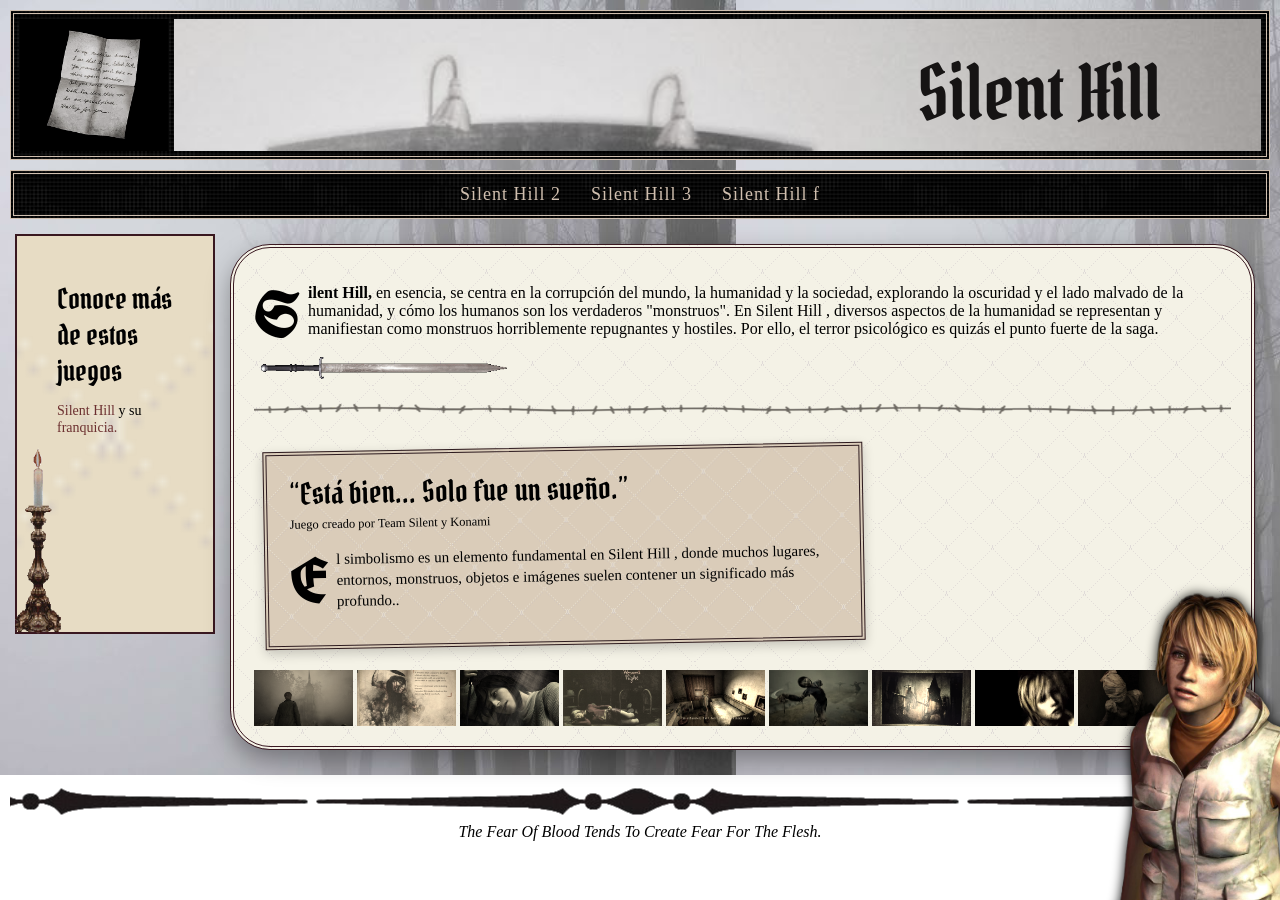
<file: index.html>
<!DOCTYPE html>
<html lang="en">
<head>
<meta charset="utf-8">
<meta name="viewport" content="width=device-width, initial-scale=1">
<title>Main Corridor</title>
<link rel="stylesheet" href="https://fonts.googleapis.com/css2?family=IM+Fell+English:ital@0;1&family=Pirata+One&family=UnifrakturCook:wght@700&display=swap">
<link rel="stylesheet" href="css/style.css">
</head>
<body>
<a href="#main" style="position:absolute;left:-999px">Skip to main content</a>

<!-- Mobile menu -->
<input type="checkbox" id="menu" class="menu-checkbox">
<label for="menu" class="menu-toggle" aria-label="Open menu">☰</label>
<ul class="mobile-menu">
  <label for="menu" class="menu-close">✕</label>
  <li><a href="index.html">Home</a></li>
  <li><a href="silent2.html">Silent Hill 2</a></li>
  <li><a href="silent3.html">Silent Hill 3</a></li>
  <li><a href="silentf.html">Silent Hill f</a></li>
</ul>

<img class="doll" id="doll" src="images/graphics/heather pg.png" alt="Scroll to top" title="Silent">

  <div class="container">
    <div class="top">
      <div class="portrait"></div>
      <div class="banner"><a href="index.html">Silent Hill</a></div>
    </div>

    <nav class="nav" aria-label="Main">
      <ul class="nav-list">
        <li class="has-dropdown"><a href="silent2.html">Silent Hill 2</a>
        <li class="has-dropdown"><a href="silent3.html">Silent Hill 3</a>
        <li class="has-dropdown"><a href="silentf.html">Silent Hill f</a>
        
    </nav>

    <div class="index">
      <aside class="updates-aside">
        <div class="aside-inner">
          <div class="updates">
            <h2>Conoce más de estos juegos</h2>
            <ul id="log"></ul>
            <p><a href="https://silenthill.fandom.com/wiki/Silent_Hill_(franchise)#Video_games">Silent Hill</a> y su <a href="https://www.flipsnack.com/E89A9C8C5A8/silent-hill">franquicia.</a></p>
          </div>
        </div>
        <img class="candle" src="images/gifs/vela.gif" alt="">
      </aside>

      <main id="main">
        <p><strong>Silent Hill,</strong> en esencia, se centra en la corrupción del mundo, la humanidad y la sociedad, explorando la oscuridad y el lado malvado de la humanidad, y cómo los humanos son los verdaderos "monstruos". 
        En Silent Hill , diversos aspectos de la humanidad se representan y manifiestan como monstruos horriblemente repugnantes y hostiles. Por ello, el terror psicológico es quizás el punto fuerte de la saga.</p>
        <img class="sword" src="images/gifs/espada.gif" alt="">
        <hr>
        <div class="blog-feed">
          <h2>“Está bien... Solo fue un sueño.”</h2>
          <small>Juego creado por Team Silent y Konami</small>
          <p>El simbolismo es un elemento fundamental en Silent Hill , donde muchos lugares, entornos, monstruos, objetos e imágenes suelen contener un significado más profundo..</p>
        </div>
        <div class="buttons-n-blinkers" aria-label="Stamps">
          <div class="track" id="track"><img src="images/graphics/sello1.jpg" alt=""><img src="images/graphics/sello 2.jpg" alt=""><img src="images/graphics/sello5.jpg" alt=""><img src="images/graphics/sello 3.jpg" alt=""><img src="images/graphics/sello 4.jpg" alt=""><img src="images/graphics/sello 6.jpg" alt=""><img src="images/graphics/sello 7.jpg" alt=""><img src="images/graphics/sello 8.jpg" alt=""><img src="images/graphics/sello9.jpg" alt=""><img src="images/graphics/sello10.jpg" alt=""><img src="images/graphics/sello11.jpg" alt=""><img src="images/graphics/sello 12.jpg" alt=""><img src="images/graphics/sello13.jpg" alt=""></div>
        </div>
      </main>
    </div>
  </div>
</div>

<footer>The Fear Of Blood Tends To Create Fear For The Flesh.
<script>
  
// heather scrolls to top
document.getElementById('doll').onclick=()=>scrollTo({top:0,behavior:'smooth'});
</script>
</body>
</html>
</file>
<file: css/style.css>
:root{
  --img-textura:url(../images/graphics/descarga\ \(14\).jpg);
  --img-papel:url(../images/graphics/papel.png);             /* textura de papel */
  --img-retrato:url(../images/graphics/Mary’s\ letter.jpg);         /* cuadro de la cabecera */
  --img-banner:url(../images/graphics/Jacob.jpg);           /* banner de la cabecera */
  --img-mosaico:url(../images/graphics/mosaico.png);         /* cabecera y menú */
  --img-menu:url(../images/graphics/menu.png);               /* submenús */
  --img-divisor:url(../images/graphics/divisor.png);
  --img-pie:url(../images/graphics/encaje\ pie.png);
  --img-museo:url(../images/graphics/fondo.jpg);             /* fondo del museo */
  --img-museo-borde:url(../images/graphics/museo-borde.gif); /* borde superior del museo */
  --cursor:url(../images/graphics/cursor.png);
  --img-bedroom-bg:url(../images/graphics/bedroom-bg.png);   /* fondo de Bedroom (opcional, si falta se ve el rosa) */
  --img-bedroom-papel:url(../images/graphics/fondo\ habitacion.png);
  --oscuro:#181414;--crema:#d0bfaf;--papel:#f4f2e6;--vino:#391820;--enlace:#6c3030;
  --f-texto:"IM Fell English",Georgia,serif;--f-titulo:"Pirata One",serif;--f-capitular:"UnifrakturCook",serif;
}
*{box-sizing:border-box}
body{margin:0;font-family:var(--f-texto)}
a,label{cursor:pointer}a{color:var(--enlace);text-decoration:none;transition:.3s}a:hover{color:var(--oscuro);text-decoration:underline}
img{max-width:100%}
hr{border:none;height:35px;margin:10px 0;background:var(--img-divisor) center/contain repeat-x}

/* Marco exterior y contenedor */
.lace{position:relative;max-width:1200px;margin:40px auto 0;border:80px double #5a1f2b;border-image:var(--img-encaje) 45 round;filter:drop-shadow(0 0 6px #000)}
.container{display:flex;flex-direction:column;gap:10px;min-height:500px;padding:10px;background-image:var(--img-textura)}

/* Heather fija */
.doll{position:fixed;bottom:-300px;right:-150px;width:530px;z-index:3;cursor:pointer;filter:drop-shadow(0 0 6px #000);transition:.2s}
.doll:hover{transform:translateY(10px);z-index:4}

/* Cabecera */
.top{display:flex;height:150px;gap:5px;padding:5px;background:var(--oscuro) var(--img-mosaico);border:4px double var(--crema)}
.portrait{flex:0 0 150px;position:relative;overflow:hidden;filter:grayscale(60%)}
.portrait::before{content:"";position:absolute;inset:0;background:var(--img-retrato) center/cover;transition:transform 1s}
.portrait:hover::before{transform:scale(1.3)}
.banner{flex:1;position:relative;overflow:hidden;filter:grayscale(50%);background:var(--img-banner) top/cover #2c2222}
.banner a{position:absolute;right:100px;bottom:10px;font:75px var(--f-titulo);color:var(--oscuro);transition:.4s;}
.banner a:hover{transform:scale(1.1);text-decoration:none}

/* Navegación */
.nav{padding:10px;background:var(--oscuro) var(--img-mosaico);border:4px double var(--crema)}
.nav-list{list-style:none;display:flex;justify-content:center;gap:30px;margin:0;padding:0}
.nav-list li{position:relative}
.nav a{color:var(--crema);font-size:18px;letter-spacing:1px}.nav a:hover{color:#3f1a1a}
.dropdown{display:none;position:absolute;top:100%;left:50%;transform:translateX(-50%);min-width:160px;z-index:20;list-style:none;margin:0;padding:10px 0;background:var(--oscuro) var(--img-menu);border:2px solid var(--vino)}
.dropdown li{padding:5px 20px;text-align:left}.dropdown a{font-size:16px;white-space:nowrap}
.has-dropdown:hover>.dropdown,.has-dropdown:focus-within>.dropdown{display:block}

/* Cuerpo del inicio */
.index{display:flex;gap:5px;padding:5px}
.updates-aside{position:relative;flex:0 0 200px;height:400px}
.aside-inner{height:100%;padding:20px;background:var(--img-papel) center/cover #e7dcc4;border:2px solid var(--vino)}
.updates{margin-top:25px;margin-left:20px;font-size:14px;line-height:1.2;padding:0;border:0;background:none}
.updates h2{margin:0 0 10px;font:28px var(--f-titulo)}.updates ul{margin:0;padding-left:15px}
.candle{position:absolute;bottom:-15px;left:3;width:50px;z-index:20}
.index main{flex:1;position:relative;margin:10px;padding:20px;min-height:500px;overflow:hidden;background:var(--img-papel) var(--papel);border:4px double var(--vino);border-radius:40px;box-shadow:0 10px 25px rgba(0,0,0,.35)}
.index main p:first-of-type::first-letter{float:left;font:64px/.8 var(--f-capitular);margin:6px 8px 0 0}
.sword{display:block;max-width:260px;margin-top:6px}
.blog-feed{position:relative;max-width:600px;margin:20px 10px 0;padding:18px 22px;transform:rotate(-1deg);background:var(--img-papel) #daccb9;border:4px double #2d1b1f;box-shadow:0 4px 12px rgba(0,0,0,.2);font-size:15px;line-height:1.4}
.blog-feed h2{font:30px var(--f-titulo);margin:1px}.blog-feed h3{margin:1px}

/* Sellos con movimiento */
.buttons-n-blinkers{overflow:hidden;margin-top:25px;filter:sepia(60%)}
.track{display:flex;gap:4px;width:max-content;animation:marquee 30s linear infinite}
.buttons-n-blinkers:hover .track{animation-play-state:paused}
.track img{width:99px;height:56px;object-fit:cover}
@keyframes marquee{to{transform:translateX(-50%)}}

footer{text-align:center;color:black;padding:10px;font-style:italic}
footer::before{content:"";display:block;height:32px;margin-bottom:6px;background:var(--img-pie) repeat-x center}

/* Menú móvil */
.menu-checkbox{display:none}
.menu-toggle{display:none;position:fixed;top:3rem;left:1rem;z-index:1100;font-size:2rem;color:var(--crema);filter:grayscale(50%)}
.mobile-menu{position:fixed;top:0;left:0;width:70%;height:100vh;padding:3rem 0 0;font-size:24px;overflow:auto;background:var(--vino) var(--img-menu);transform:translateX(-100%);transition:.3s;z-index:1200;list-style:none;margin:0}
.mobile-menu li{padding:6px 20px}.mobile-menu ul{list-style:none;font-size:18px;padding-left:12px;margin:4px 0 0}.mobile-menu a{color:#f6f1e7}
.menu-checkbox:checked~.mobile-menu{transform:none}
.menu-close{position:absolute;top:1rem;right:1.2rem;color:#f6f1e7;font-size:2rem}



@media (max-width:1500px){.doll{width:300px;right:-90px;bottom:-170px}}
@media (max-width:900px){.doll{display:none}}
@media (max-width:600px){
 .doll,.locket{display:none}.lace{border:none;margin-top:0}
 .nav{display:none}.menu-toggle{display:block}
 .top{flex-direction:column;height:auto}.portrait{display:none}
 .banner{height:100px;flex:0 0 100px}.banner a{font-size:50px;right:10px}
 .index{flex-direction:column}.updates-aside{order:2;flex:none;width:100%}.index main{order:1;margin:0}
}

/* ===== Bedroom ===== */
body.bedroom{background:var(--img-bedroom-bg) #acabab}
.bedroom .home{color:#ffffff;font-weight:bold}
.outer{margin:100px auto 0;max-width:1200px;display:flex;gap:25px;justify-content:center}
.bedroom main{display:flex;flex-direction:column;flex:none;width:580px;height:444px;margin: 20px;;padding: 10px;
  background:var(--img-bedroom-papel)}
.main-head{width:250px;margin:110px 0 0 200px;font:italic 34px/1.1 var(--f-texto)}
.main-inner{margin:0 0 0 90px;max-width:370px;max-height:210px;overflow:auto;font-size:14px;line-height:1.3}
.main-inner p{margin:0 0 6px}
.picart{float:left;width:150px;height:200px;padding-right:5px}
.left{max-width:200px;margin-top:50px;display:flex;flex-direction:column;gap:20px}
.right{width:300px;min-height:320px;margin-top:100px;transform:rotate(3deg);background:var(--img-bedroom-papel2) no-repeat}
.right-inner{padding:141px 140px 0 53px;font-size:13px;line-height:1.25}   /* encaja dentro de la botella */
.right ul{margin:0;padding:0}.right li{list-style:none;margin-bottom:6px}
.right h3{margin:0 0 4px;font:italic 17px var(--f-texto)}
@media (max-width:800px){
 .outer{flex-direction:column;align-items:center;margin-top:50px;padding:3px}
 .bedroom main{order:1}.right{order:2;margin:0 auto}.left{order:3;flex-direction:row;flex-wrap:wrap;justify-content:space-evenly;max-width:none;margin-top:10px}
}
@media (max-width:620px){.bedroom main{zoom:.85}}
@media (max-width:430px){.bedroom main{zoom:.62}}
</file>
